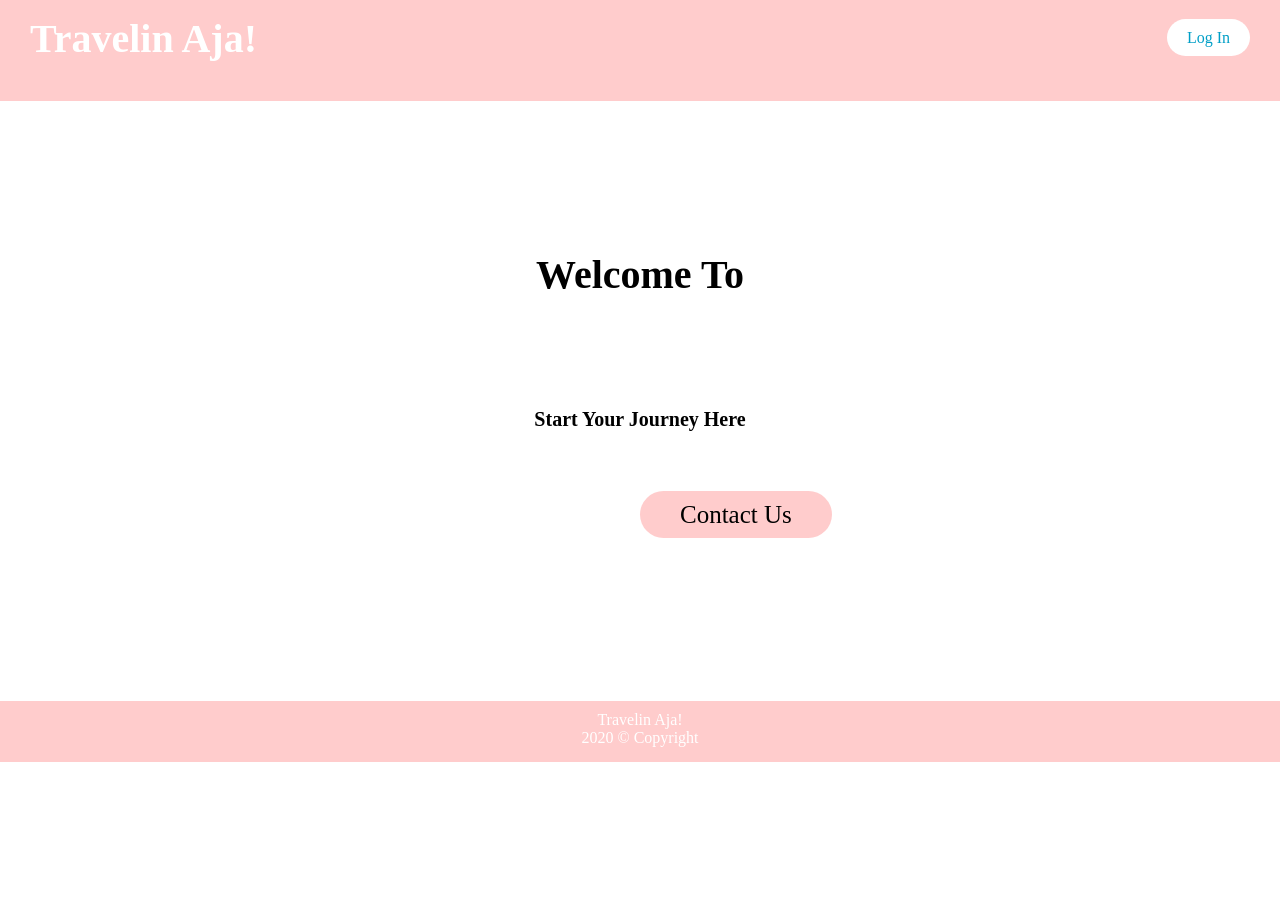
<file: index.html>
<!DOCTYPE html>
<html lang="en">
<head>
    <meta charset="UTF-8">
    <meta name="viewport" content="width=device-width, initial-scale=1.0">
    <link rel="stylesheet" href="style.css">
    <link 
        rel="stylesheet" 
        href="https://cdnjs.cloudflare.com/ajax/libs/animate.css/4.1.1/animate.min.css"
        />
    <link
        rel="stylesheet" 
        href="https://fonts.googleapis.com/css2?family=Teko:wght@600&display=swap"
        >
    <title>Home</title>
</head>

<body>
<!--Header-->
<header>
    <div class="logo">
        <h1>Travelin Aja!</h1>
    </div>

    <div class="menu">
        <ul>
            <li><a href="login.html" class="login">Log In</a></li>
        </ul>
    </div>
</header>
<!--End Header-->

<!--Content-->
<div class="one">
    <div class="greet">
        <h2 class="animate__animated animate__bounceIn animate__delay-1s">Welcome To</h2>
    </div>

    <div class="ishvara">
        <h1 class="animate__animated animate__fadeInDown animate__delay-2s">Travelin Aja!</h1>
    </div>

    <div class="foreword">
        <h2 class="animate__animated animate__zoomIn animate__delay-3s">Start Your Journey Here</h2>
    </div>

    <div class="contact-us">
        <a href="contact-us.html" class="animate__animated animate__zoomIn animate__delay-3s">Contact Us</a>
    </div>
</div>
<!--End Content-->

<!--Footer-->
<footer>
    <p>Travelin Aja!</p>
    <p>2020 &copy; Copyright</p>
</footer>
<!--Cover Footer-->
</body>

</html>
</file>
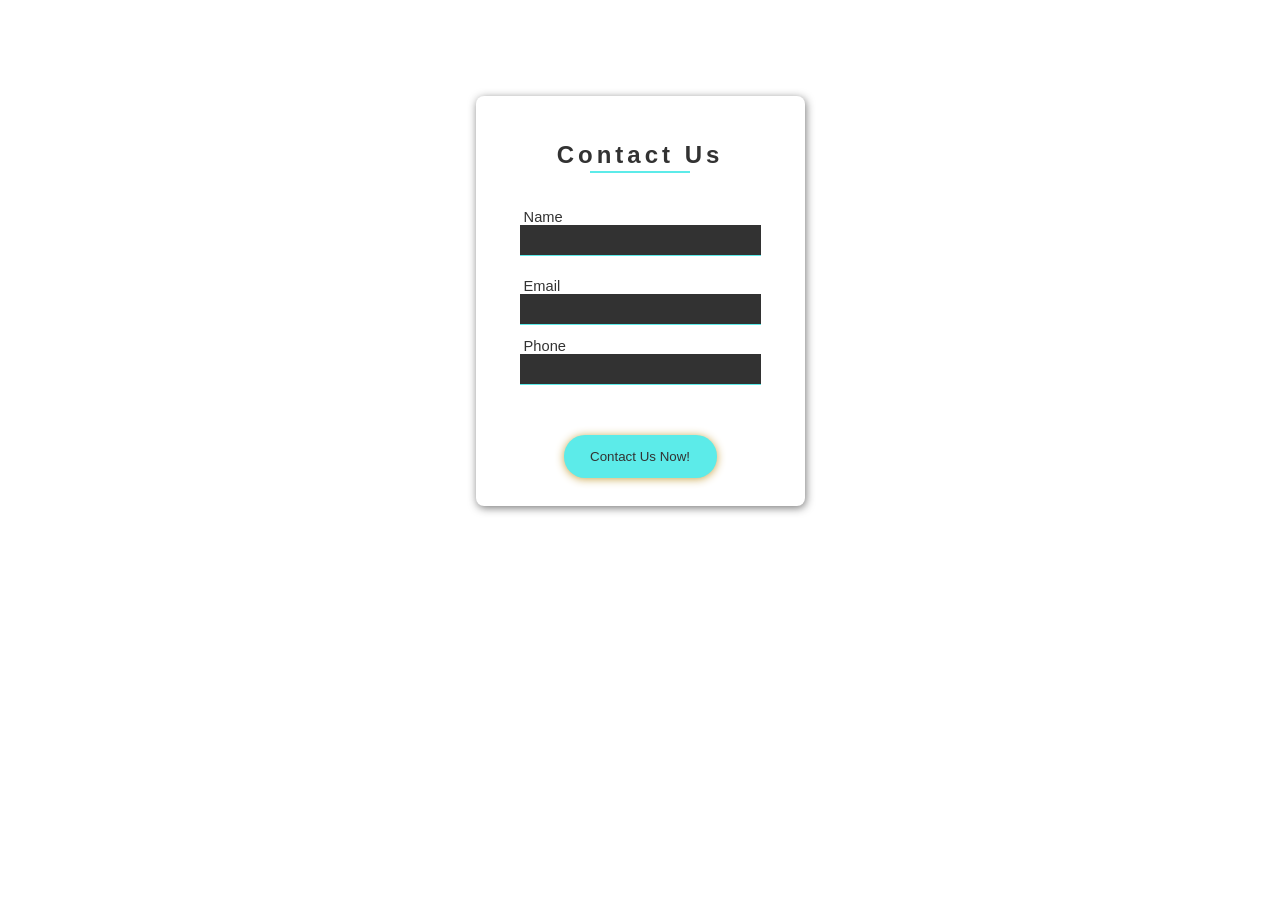
<file: contact-us.html>
<!DOCTYPE html>
<html>

<head>
  <meta charset="utf-8" />
  <meta http-equiv="X-UA-Compatible" content="IE=edge" />
  <title>Card</title>
  <meta name="viewport" content="width=device-width, initial-scale=1.0" />
  <link rel="stylesheet" href="contact-us.css">
</head>

<body>
  <div id="card">
    <div id="card-content">
      <div id="card-title">
        <h2>Contact Us</h2>
        <div class="underline-title"></div>
      </div>
      <form method="post" class="form">
        <label for="user-name" style="padding-top:13px">
            &nbsp;Name
          </label>
        <input id="user-name" class="form-content" type="name" name="name" autocomplete="on" required />
        <div class="form-border"></div>
        <label for="user-email" style="padding-top:22px">&nbsp;Email
          </label>
        <input id="user-password" class="form-content" type="email" name="email" required />
        <div class="form-border"></div>
        <label for="user-phone" style="padding-top:13px">
          &nbsp;Phone
        </label>
      <input id="user-phone" class="form-content" type="phone" name="phone" autocomplete="on" required />
      <div class="form-border"></div>
        <input id="submit-btn" type="submit" name="submit" value="Contact Us Now!" />
      </form>
    </div>
  </div>
</body>

</html>
</file>
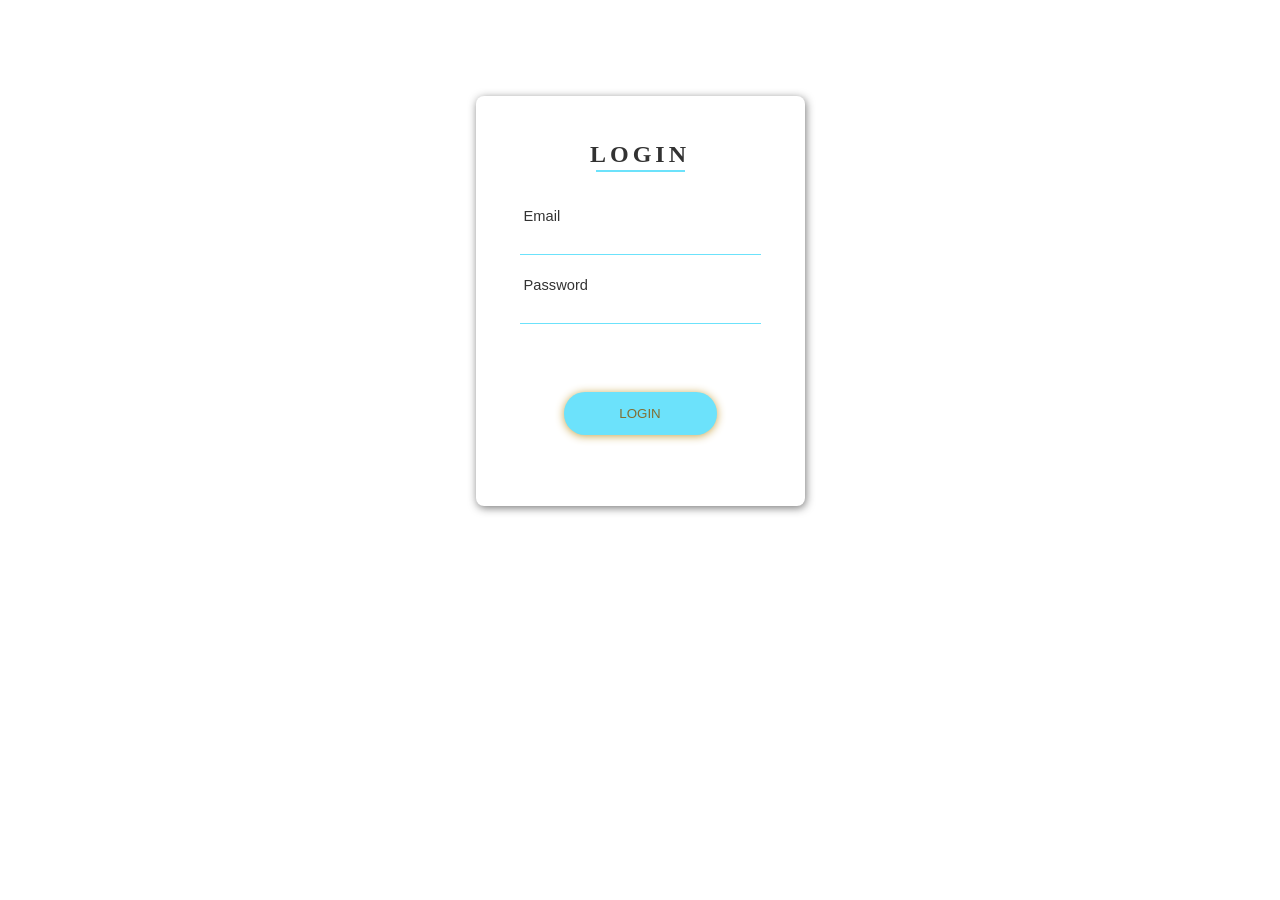
<file: login.html>
<!DOCTYPE html>
<html>

<head>
  <meta charset="utf-8" />
  <meta http-equiv="X-UA-Compatible" content="IE=edge" />
  <title>Card</title>
  <meta name="viewport" content="width=device-width, initial-scale=1.0" />
  <link rel="stylesheet" href="login.css">
</head>

<body>
  <div id="card">
    <div id="card-content">
      <div id="card-title">
        <h2>LOGIN</h2>
        <div class="underline-title"></div>
      </div>
      <form method="post" class="form">
        <label for="user-email" style="padding-top:13px">
            &nbsp;Email
          </label>
        <input id="user-email" class="form-content" type="email" name="email" autocomplete="on" required />
        <div class="form-border"></div>
        <label for="user-password" style="padding-top:22px">&nbsp;Password
          </label>
        <input id="user-password" class="form-content" type="password" name="password" required />
        <div class="form-border"></div>
        <a href="#">
          <legend id="forgot-pass">Forgot password?</legend>
        </a>
        <input id="submit-btn" type="submit" name="submit" value="LOGIN" />
      </form>
    </div>
  </div>
</body>

</html>
</file>
<file: style.css>
* {
    margin: 0px;
    padding: 0px;
}

/* Header */
header {
    font-family: Tahoma;
    background-color: #ffcccc;
    color: rgb(255, 255, 255);
    padding: 10px;
    height: 9vh;
}

header .logo {
    font-family: Tahoma;
    padding-top: 5px;
    padding-left: 20px;
    font-size: 20px;
}

header .menu {
    font-family: Tahoma;
}

.menu {
    padding-bottom: -10px;
    margin-top: -40px;
}

ul li {
    display: inline-block;
    float: right;
    padding: 7px 20px;
    border-radius: 20px;
}

.menu ul li a{
    text-decoration: none;
    list-style: none;
    color: rgb(0, 159, 199);
    background-color: rgb(255, 255, 255);
    padding: 10px 20px;
    border-radius: 20px;
}

ul li a:hover{
    padding: 10px 20px;
    background-color: rgb(255, 255, 255);
    color: black;
    box-shadow: 0px 1px 18px white
}

.login{
    margin-left: -15px;
    border-radius: 20px;
}
/* End Header */

/* Content */
.one {
    background-image: url(https://images.pexels.com/photos/2104152/pexels-photo-2104152.jpeg?auto=compress&cs=tinysrgb&dpr=2&h=650&w=940);
    background-size: cover;
    height: 600px;
    color: black;
}

.greet h2 {
    font-family: Tahoma;
    color: black;
    text-align: center;
    padding-top: 150px;
    font-size: 40px;
}

.ishvara h1 {
    font-family: Tahoma;
    text-align: center;
    color: white;
    font-size: 95px;
}

.foreword h2 {
    text-align: center;
    color: black;
    font-size: 20px;
    padding-bottom: 70px;
}

.contact-us a {
    text-decoration: none;
    text-align: center;
    font-family: Tahoma;
    color: black;
    background-color: #ffcccc;
    margin-left: 640px;
    padding: 10px 40px;
    font-size: 25px;
    border-radius: 30px;
}
.contact-us :hover{
    background-color:white;
    padding: 10px 40px;
    color: black;
    box-shadow: 0px 1px 18px white
}
/* End Content */

/* Footer */
footer{
    font-family: Tahoma;
    background-color: #ffcccc;
    color: rgb(255, 255, 255);
    text-align: center;
    padding-top: 10px;
    padding-bottom: 15px;
}

footer h1{
    font-family: Tahoma;
    font-size: 35px;
}
/* End Footer */

/* Tablet */
@media screen and (max-width: 768px){
    .one .greet h2{
        margin-left: 220px;
        font-size: 30px;
    }

    .ishvara h1{
        font-size: 70px;
        margin-left: 110px;
    }

    .contact-us a{
        margin-left: 230px;
    }
}
/* End Tablet */


/* Handphone */
@media screen and (max-width: 576px){
    ul li{
        padding: 25px 10px;
    }

    .menu ul li a{
        padding: 10px 15px;
    }

    header .logo{
        font-size: 20px;
        padding-left: 20px;
    }

    .one .greet h2{
        margin-left: 180px;
        font-size: 20px;
    }

    .one .greet h1{
        font-size: 50px;
        margin-left: 90px;
    }

    .foreword p{
        font-size: 17px;
    }
    
    .contact-us a{
        font-size: 20px;
        margin-left: 150px;
    }
}
/* End Handphone */
</file>
<file: contact-us.css>
a {
    text-decoration: none;
  }
  body {
    background-image: url(https://images.pexels.com/photos/1271619/pexels-photo-1271619.jpeg?auto=compress&cs=tinysrgb&dpr=2&h=650&w=940);
    background-size: cover;
    background-repeat: no-repeat;
  }
  label {
    font-family: Tahoma, sans-serif;
    font-size: 11pt;
  }
  #forgot-pass {
    color: rgb(0, 0, 0);
    font-family: Tahoma, sans-serif;
    font-size: 10pt;
    margin-top: 3px;
    text-align: right;
  }
  #card {
    background: rgb(255, 255, 255);
    color: rgb(0, 0, 0);
    opacity: 0.8;
    border-radius: 8px;
    box-shadow: 1px 2px 8px rgba(0, 0, 0, 0.65);
    height: 410px;
    margin: 6rem auto 8.1rem auto;
    width: 329px;
  }
  #card-content {
    padding: 12px 44px;
  }
  #card-title {
    font-family: Tahoma, sans-serif;
    letter-spacing: 4px;
    padding-bottom: 23px;
    padding-top: 13px;
    text-align: center;
  }
  #signup {
    color: gold;
    font-family: Tahoma, sans-serif;
    font-size: 10pt;
    margin-top: 16px;
    text-align: center;
  }
  #submit-btn {
    background: #34e7e4;
    border: none;
    border-radius: 21px;
    box-shadow: 0px 1px 8px rgb(189, 144, 31);
    cursor: pointer;
    color: black;
    font-family: Tahoma, sans-serif;
    height: 42.3px;
    margin: 0 auto;
    margin-top: 50px;
    transition: 0.25s;
    width: 153px;
  }
  #submit-btn:hover {
    box-shadow: 0px 1px 18px white;
  }
  .form {
    align-items: left;
    display: flex;
    flex-direction: column;
  }
  .form-border {
    background: #34e7e4;
    height: 1px;
    width: 100%;
  }
  .form-content {
    color: white;
    background: black;
    border: none;
    outline: none;
    padding-top: 14px;
  }
  .underline-title {
    background: #34e7e4;
    height: 2px;
    margin: -1.1rem auto 0 auto;
    width: 100px;
  }
</file>
<file: login.css>
a {
    text-decoration: none;
  }
  body {
    background-image: url(https://images.pexels.com/photos/3885493/pexels-photo-3885493.jpeg?auto=compress&cs=tinysrgb&dpr=2&h=650&w=940);
    background-size: cover;
    background-repeat: no-repeat;
  }
  label {
    font-family: Tahoma, sans-serif;
    font-size: 11pt;
  }
  #forgot-pass {
    color: rgb(255, 255, 255);
    font-family: Tahoma, sans-serif;
    font-size: 10pt;
    margin-top: 3px;
    text-align: right;
  }
  #card {
    background: rgb(255, 255, 255);
    color: rgb(0, 0, 0);
    opacity: 0.8;
    border-radius: 8px;
    box-shadow: 1px 2px 8px rgba(0, 0, 0, 0.65);
    height: 410px;
    margin: 6rem auto 8.1rem auto;
    width: 329px;
  }
  #card-content {
    padding: 12px 44px;
  }
  #card-title {
    font-family:, Tahoma, sans-serif;
    letter-spacing: 4px;
    padding-bottom: 23px;
    padding-top: 13px;
    text-align: center;
  }
  #signup {
    color: rgb(0, 0, 0);
    font-family: Tahoma, sans-serif;
    font-size: 10pt;
    margin-top: 16px;
    text-align: center;
  }
  #submit-btn {
    background: #48dbfb;
    border: none;
    border-radius: 21px;
    box-shadow: 0px 1px 8px rgb(189, 144, 31);
    cursor: pointer;
    color: rgb(99, 76, 0);
    font-family: Tahoma, sans-serif;
    height: 42.3px;
    margin: 0 auto;
    margin-top: 50px;
    transition: 0.25s;
    width: 153px;
  }
  #submit-btn:hover {
    box-shadow: 0px 1px 18px white;
  }
  .form {
    align-items: left;
    display: flex;
    flex-direction: column;
  }
  .form-border {
    background: #48dbfb;
    height: 1px;
    width: 100%;
  }
  .form-content {
    color: rgb(0, 0, 0);
    background: rgb(255, 255, 255);
    border: none;
    outline: none;
    padding-top: 14px;
  }
  .underline-title {
    background: #48dbfb;
    height: 2px;
    margin: -1.1rem auto 0 auto;
    width: 89px;
  }
</file>
